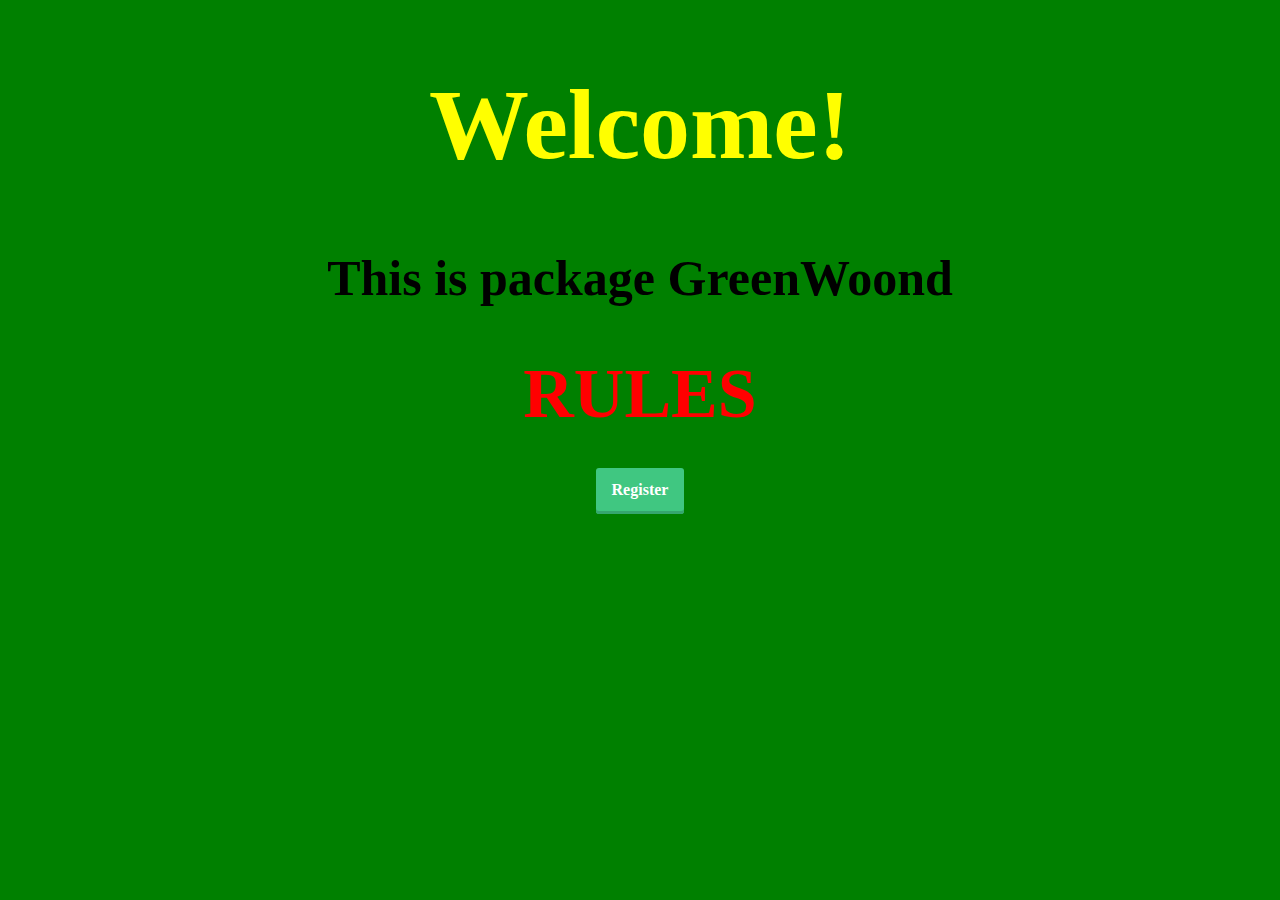
<file: Untitled-1.html>
<!DOCTYPE html>
<html lang="en">
<head>
    <meta charset="UTF-8">
    <meta http-equiv="X-UA-Compatible" content="IE=edge">
    <meta name="viewport" content="width=device-width, initial-scale=1.0">
    <title>GreenWoond</title>
    <link rel="stylesheet" href="test.css">
</head>
<body>
    
<div class="test">
    <h1>Welcome!</h1>
</div>

<div class="teest">
    <h1>This is package GreenWoond</h1>
</div>

<div class="rules" >
    <h1>RULES</h1>
</div>
<div class="reg">
    <center><a href="index.html" class="button7">Register</a></center>
</div>
</body>
</html>
</file>
<file: test.css>
body {
    background: green;
}

.test h1 {

   user-select: none;
   -moz-user-select: none;
   font-size: 100px;
   color: yellow;
   text-align: center;
   
}

.teest h1 {

    user-select: none;
    -moz-user-select: none;
    font-size: 50px;
    color: black;
    text-shadow: black;
    text-align: center;
}

.rules h1 {
    user-select: none;
    -moz-user-select: none;
    font-size: 70px;
    color: red;
    text-align: center;
}

a.button7 {
    font-weight: 700;
    color: white;
    text-decoration: none;
    padding: .8em 1em calc(.8em + 3px);
    border-radius: 3px;
    background: rgb(64,199,129);
    box-shadow: 0 -3px rgb(53,167,110) inset;
    transition: 0.2s;
    cursor: pointer;
}
</file>
